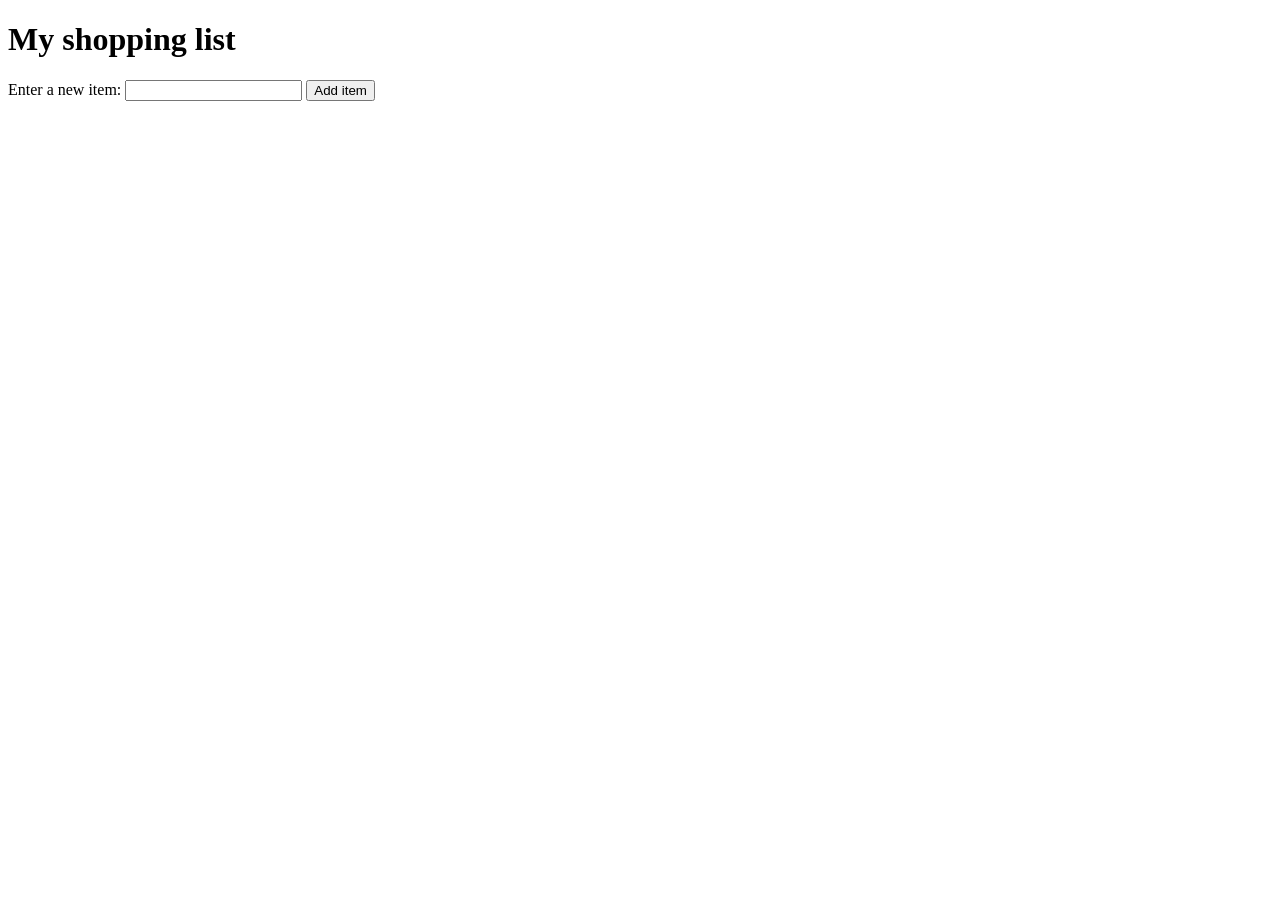
<file: shopping_list/index.html>
<!DOCTYPE html>
<html lang="en-US">
  <head>
    <meta charset="utf-8">
    <meta name="viewport" content="width=device-width, initial-scale=1.0">
    <title>Shopping list example</title>
    <style>
      li {
        margin-bottom: 10px;
      }

      li button {
        font-size: 12px;
        margin-left: 20px;
        color: #666;
      }
    </style>
  </head>
  <body>

    <h1>My shopping list</h1>

    <form>
      <label for="item">Enter a new item:</label>
      <input type="text" name="item" id="item">
      <button>Add item</button>
    </form>

    <ul>

    </ul>

    <script>
      let list = document.querySelector("ul");
      let input = document.querySelector("input");
      let button = document.querySelector("button");

      button.addEventListener("click", (e) => {
        e.preventDefault();

        const inputContent = input.value;
        input.value = "";

        const listItem = document.createElement("li");
        const span = document.createElement("span");
        const button = document.createElement("button");

        listItem.appendChild(span);
        listItem.appendChild(button);

        span.textContent = inputContent;
        button.textContent = "Delete";

        list.appendChild(listItem);

        button.addEventListener("click", () => {
          button.parentElement.remove();
        });

        input.focus();
      });
    </script>
  </body>
</html>
</file>
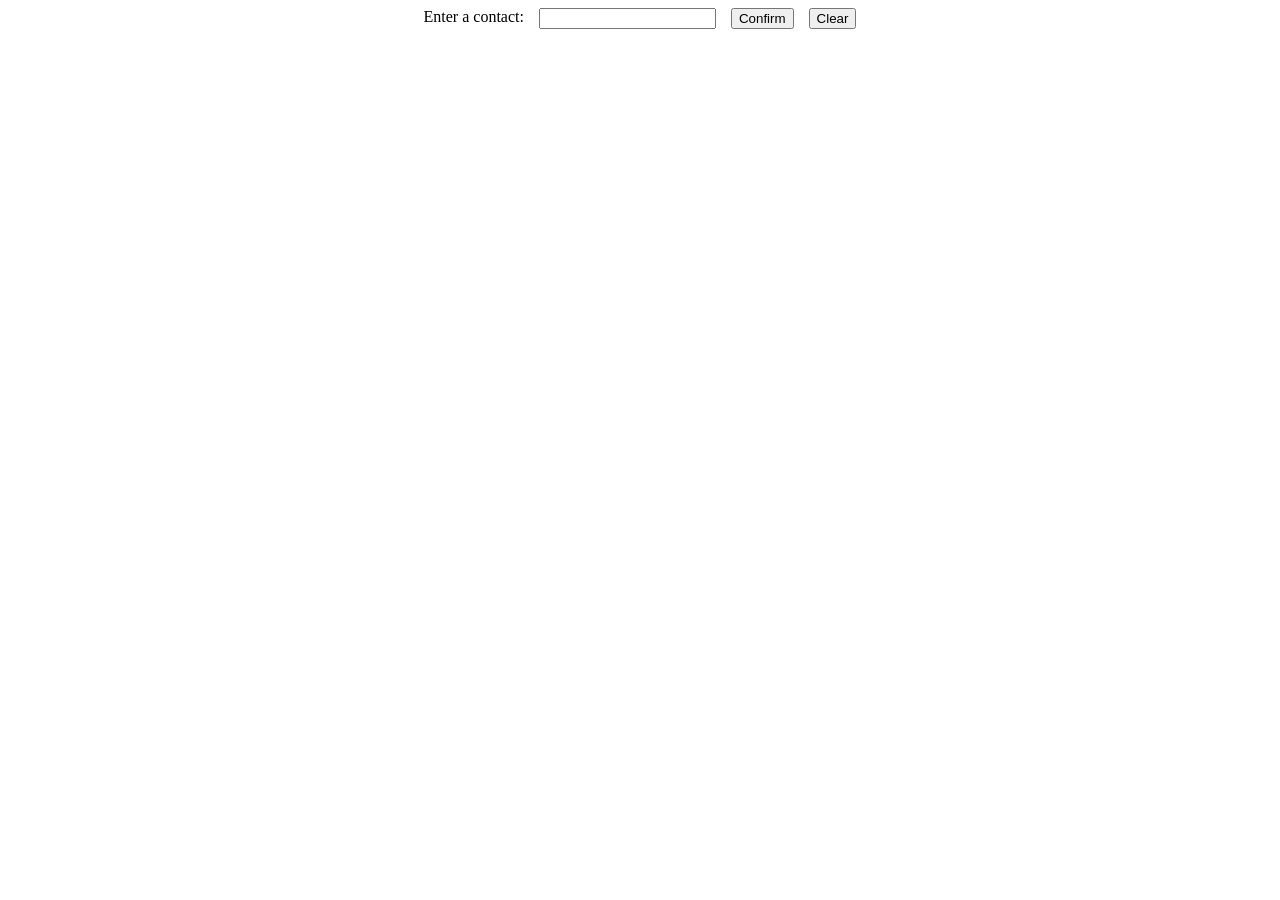
<file: telephone_contacts/index.html>
<!DOCTYPE html>
<html lang="en">
<head>
    <meta charset="UTF-8">
    <meta name="viewport" content="width=device-width, initial-scale=1.0">
    <title>Contacts</title>
    <script src="index.js" defer></script>
    <link rel="stylesheet" href="index.css">
</head>
<body>
  <div class="outer-div-contacts">
    <div class="div-contacts">
      <label for="input-contact">Enter a contact:</label>
      <input class="input-contact" type="text">
      <button class="button-confirm">Confirm</button>
      <button class="button-clear">Clear</button>
    </div>
    <p class="p-results"></p>
  </div>
</body>
</html>
</file>
<file: telephone_contacts/index.css>
.div-contacts {
    display: flex;
    justify-content:center;
    gap: 15px;
}

.outer-div-contacts {
    display: flex;
    flex-direction: column;
    justify-content: center;
    align-items: center;
}
</file>
